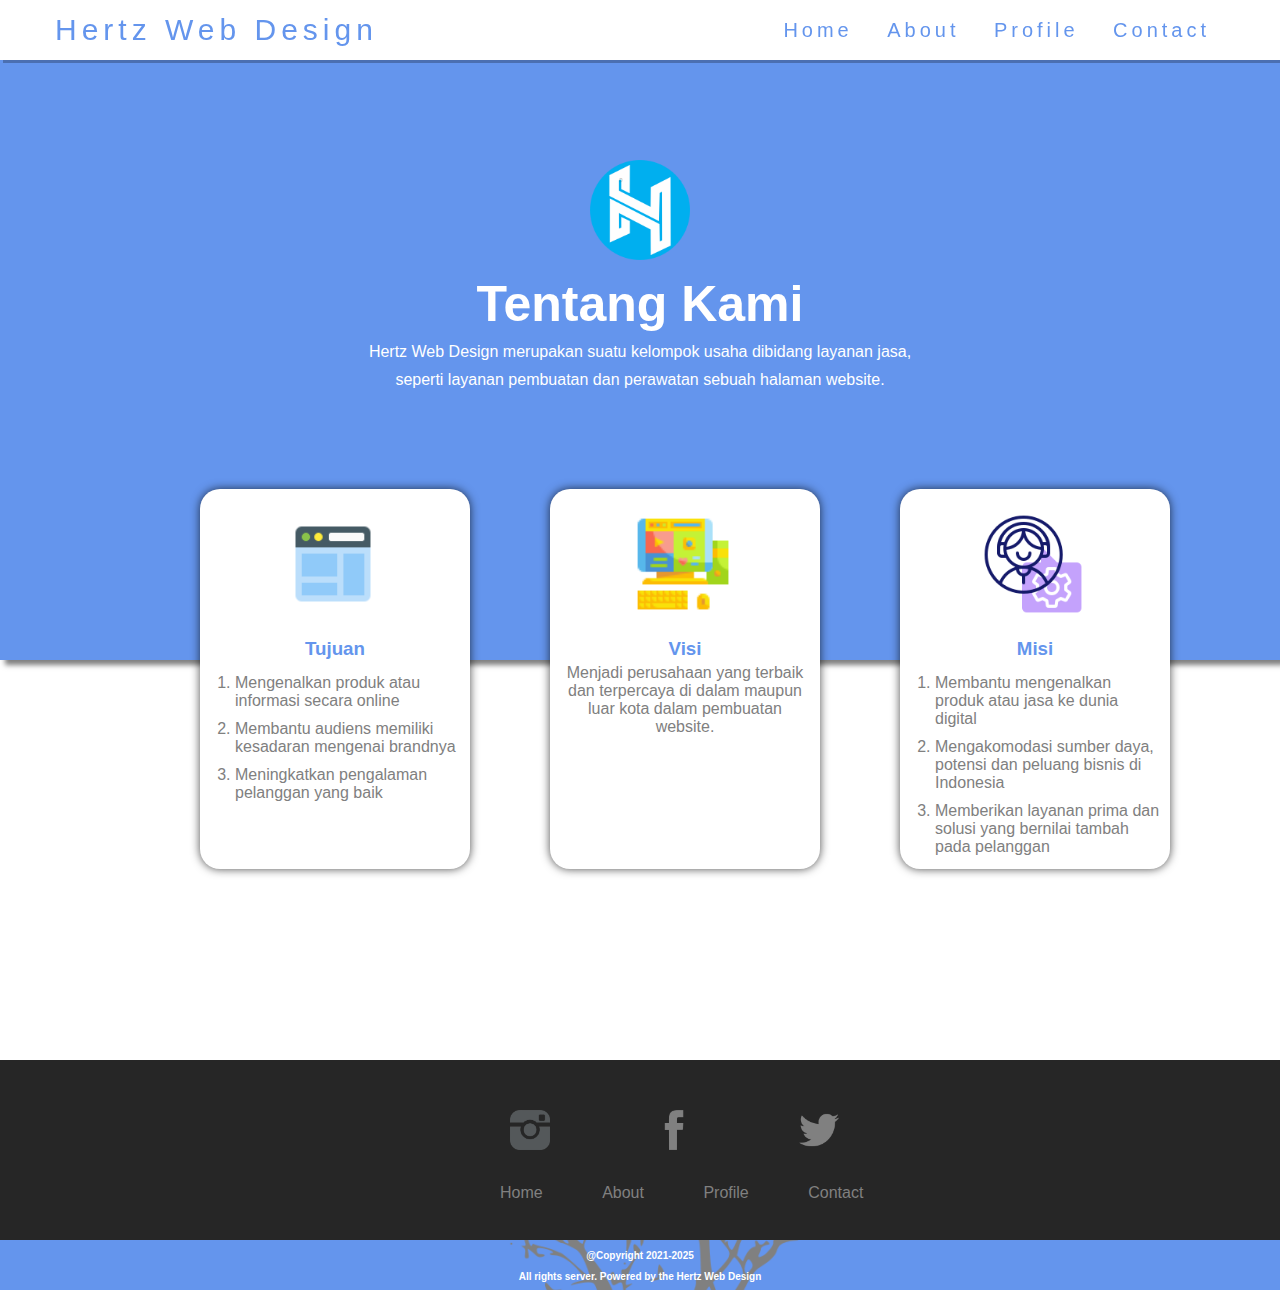
<file: index.html>
<!DOCTYPE html>
<html>
<head>
	<title>Hertz Web Design</title>
	<link rel="stylesheet" type="text/css" href="style.css">
</head>
<body>
	<header>
		<div class="bg">
			<div class="wrapper">
				<div class="brand">
					<a href="https://itshertzz.github.io/hwdhp.github.io/">Hertz Web Design</a>
				</div>
				<nav>
					<a href="https://itshertzz.github.io/hwdhp.github.io/">Home</a>
					<a href="https://itshertzz.github.io/hwdap.github.io/">About</a>
					<a href="https://itshertzz.github.io/hwdpp.github.io/">Profile</a>
					<a href="https://itshertzz.github.io/hwdcp.github.io/">Contact</a>
				</nav>
			</div>
		</div>
	</header>
		<div class="container">
			<div class="banner">
				<img src="Icon/Logo Usaha doang.png">
				<h1>Tentang Kami</h1>
				<p>Hertz Web Design merupakan suatu kelompok usaha dibidang layanan jasa,</p>
				<p>seperti layanan pembuatan dan perawatan sebuah halaman website.</p>
			</div>
			<div class="box1">
				<b><h3>Visi</h3></b>
				<p>Menjadi perusahaan yang terbaik dan terpercaya di dalam maupun luar kota dalam pembuatan website.
				</p>
			</div>
			<div class="box2">
				<b><h3>Misi</h3></b>
				<ol>
					<li>Membantu mengenalkan produk atau jasa ke dunia digital</li>
					<li> Mengakomodasi sumber daya, potensi dan peluang bisnis di Indonesia</li>
					<li>Memberikan layanan prima dan solusi yang bernilai tambah pada pelanggan</li>
				</ol>
			</div>
			<div class="box3">
				<b><h3>Tujuan</h3></b>
				<ol>
					<li>Mengenalkan produk atau informasi secara online</li>
					<li>Membantu audiens memiliki kesadaran mengenai brandnya</li>
					<li>Meningkatkan pengalaman pelanggan yang baik</li>
				</ol>
			</div>
		</div>
		<div class="footer">
			<div class="logo-medsos">
				<ul>
					<li><a href="https://www.instagram.com/m.aldy_07/"><img src="Icon/instagram.png"></a></li>
					<li><a href="https://www.facebook.com/people/Aldy-Saputra/100029342820838/"><img src="Icon/facebook.png"></a></li>
					<li><a href="https://www.twitter.com"><img src="Icon/twitter.png"></a></li>
				</ul>
			</div>
			<div class="lmedsos">
				<ul>
					<li><a href="https://itshertzz.github.io/hwdhp.github.io/">Home</a></li>
					<li><a href="https://itshertzz.github.io/hwdap.github.io/">About</a></li>
					<li><a href="https://itshertzz.github.io/hwdpp.github.io/">Profile</a></li>
					<li><a href="https://itshertzz.github.io/hwdcp.github.io/">Contact</a></li>
				</ul>
			</div>
		</div>
		<div class="cr">
			<b><p>@Copyright 2021-2025</p>
			<p>All rights server. Powered by the Hertz Web Design</p></b>
		</div>
</body>
</body>
</html>
</html>
</file>
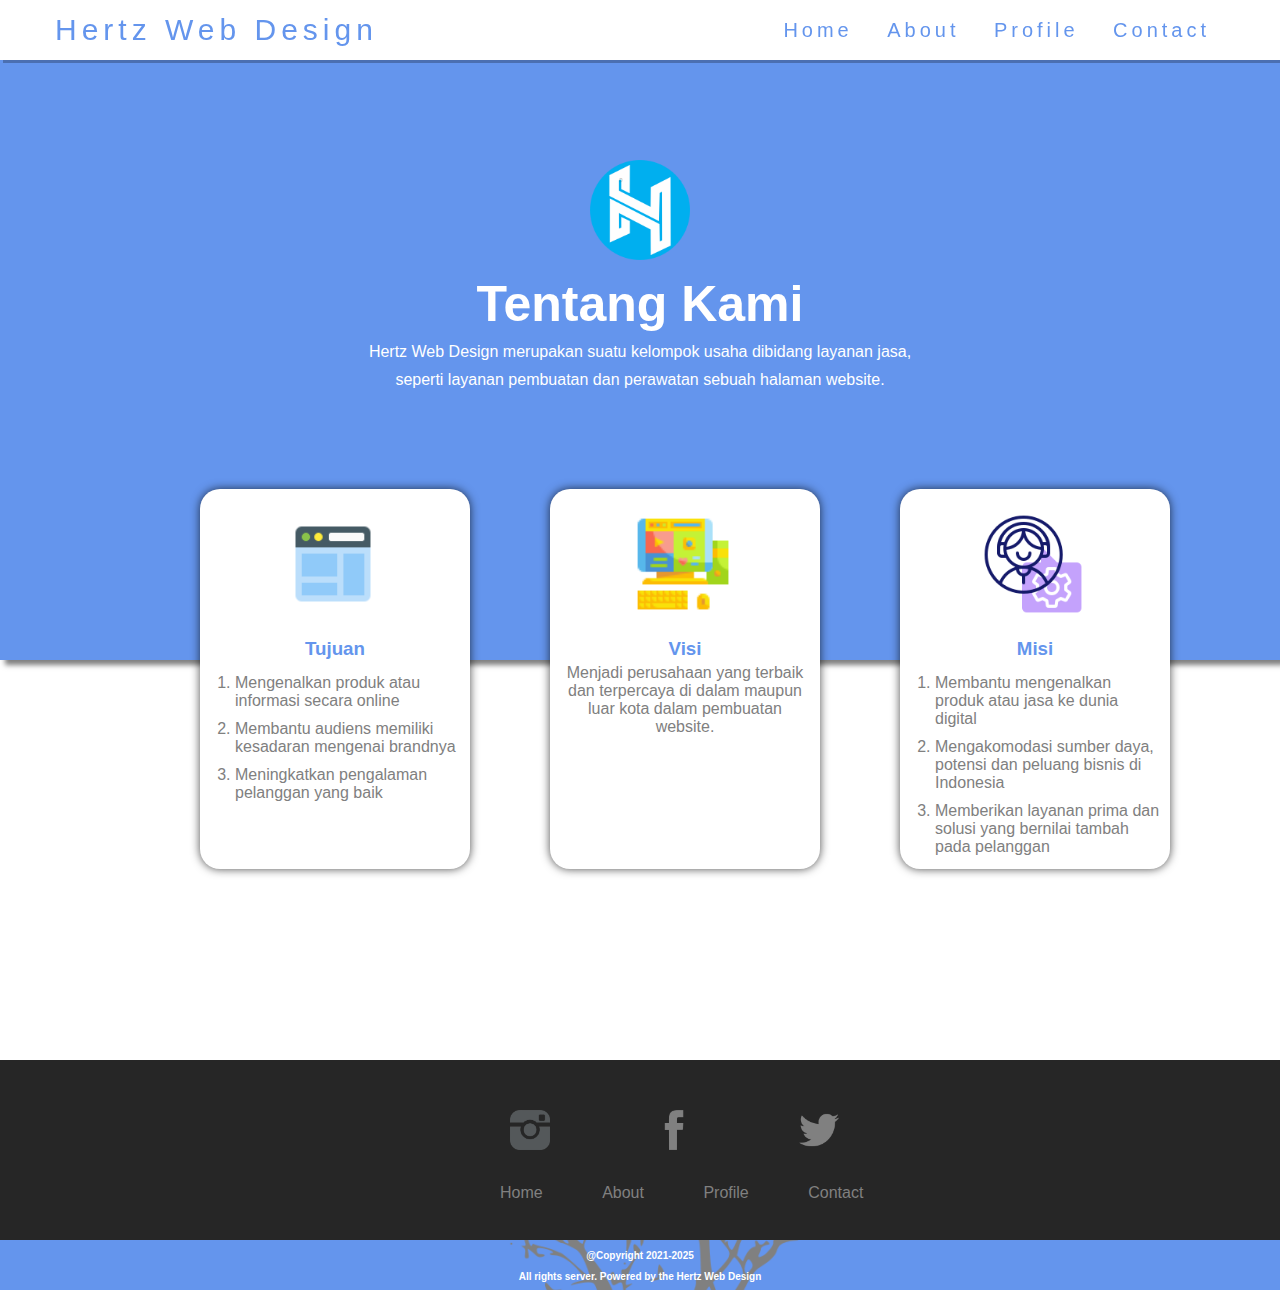
<file: Aboutpage.html>
<!DOCTYPE html>
<html>
<head>
	<title>Hertz Web Design</title>
	<link rel="stylesheet" type="text/css" href="Aboutpage.css">
</head>
<body>
	<header>
		<div class="bg">
			<div class="wrapper">
				<div class="brand">
					<a href="../Home/Homepage.html">Hertz Web Design</a>
				</div>
				<nav>
					<a href="../Home/Homepage.html">Home</a>
					<a href="../About/Aboutpage.html">About</a>
					<a href="../Profile/Profilepage.html">Profile</a>
					<a href="../Contact/Contactpage.html">Contact</a>
				</nav>
			</div>
		</div>
	</header>
		<div class="container">
			<div class="banner">
				<img src="../Icon/Logo Usaha doang.png">
				<h1>Tentang Kami</h1>
				<p>Hertz Web Design merupakan suatu kelompok usaha dibidang layanan jasa,</p>
				<p>seperti layanan pembuatan dan perawatan sebuah halaman website.</p>
			</div>
			<div class="box1">
				<b><h3>Visi</h3></b>
				<p>Menjadi perusahaan yang terbaik dan terpercaya di dalam maupun luar kota dalam pembuatan website.
				</p>
			</div>
			<div class="box2">
				<b><h3>Misi</h3></b>
				<ol>
					<li>Membantu mengenalkan produk atau jasa ke dunia digital</li>
					<li> Mengakomodasi sumber daya, potensi dan peluang bisnis di Indonesia</li>
					<li>Memberikan layanan prima dan solusi yang bernilai tambah pada pelanggan</li>
				</ol>
			</div>
			<div class="box3">
				<b><h3>Tujuan</h3></b>
				<ol>
					<li>Mengenalkan produk atau informasi secara online</li>
					<li>Membantu audiens memiliki kesadaran mengenai brandnya</li>
					<li>Meningkatkan pengalaman pelanggan yang baik</li>
				</ol>
			</div>
		</div>
		<div class="footer">
			<div class="logo-medsos">
				<ul>
					<li><a href="https://www.instagram.com/m.aldy_07/?hl=id"><img src="../Icon/instagram.png"></a></li>
					<li><a href="https://www.facebook.com/people/Aldy-Saputra/100029342820838/"><img src="../Icon/facebook.png"></a></li>
					<li><a href="https://www.twitter.com"><img src="../Icon/twitter.png"></a></li>
				</ul>
			</div>
			<div class="lmedsos">
				<ul>
					<li><a href="../Home/Homepage.html">Home</a></li>
					<li><a href="../About/Aboutpage.html">About</a></li>
					<li><a href="../Profile/Profilepage.html">Profile</a></li>
					<li><a href="../Contact/Contactpage.html">Contact</a></li>
				</ul>
			</div>
		</div>
		<div class="cr">
			<b><p>@Copyright 2021-2025</p>
			<p>All rights server. Powered by the Hertz Web Design</p></b>
		</div>
</body>
</body>
</html>
</html>
</file>
<file: style.css>
*{
	padding: 0;
	margin: 0;
}

.wrapper {
	width: 1170px;
	margin: 0 auto;
}

header{
	height: 60px;
}

.bg {
	box-shadow: 3px 3px rgba(0,0,0,.25);
	height: 60px;
	background: white;
	width: 100%;
	z-index: 10;
	position: fixed;
}

.brand {
	width: 30%;
	float: left;
	line-height: 60px;
}

.brand a {
	text-decoration: none;
	font-size: 30px;
	font-family: sans-serif;
	color: #6495ED;
	letter-spacing: 5px;
}

nav {
	float: right;
	line-height: 60px;
}

nav a {
	text-decoration: none;
	font-family: sans-serif;
	letter-spacing: 4px;
	font-size: 20px;
	margin: 0 15px;
	color: #6495ED;
}

body{
	font-family: sans-serif;
}

.container{
	background-color: #6495ED;
	height: 600px;
	box-shadow: 5px 5px 5px rgba(0,0,0,.50)
}

.banner img{
	height: 100px;
	width: 100px;
	display: block;
	margin-left: auto;
	margin-right: auto;
	padding-top: 100px;
}

.banner h1{
	color: white;
	text-align: center;
	font-size: 50px;
	padding-top: 15px;
}

.banner p{
	text-align: center;
	color: white;
	padding-top: 10px;
}

.box1 {
	width: 270px;
	height: 380px;
	background-image: url(Icon/komputer.png);
	background-size: 100px;
	background-repeat: no-repeat;
	background-position: 83px 25px;
	position: relative;
	top: 100px;
	left: 550px;
	background-color: white;
	box-shadow: 0px 0px 10px rgba(0,0,0,.70);
	border-radius: 20px;
}

.box1 h3{
	color: #6495ED;
	text-align: center;
	line-height: 320px;
}

.box1 p{
	margin: 0px 10px 0px 10px;
	color: grey;
	text-align: center;
	position: relative;
	bottom: 145px;
}

.box2 {
	width: 270px;
	height: 380px;
	background-image: url(Icon/tech.png);
	background-size: 100px;
	background-repeat: no-repeat;
	background-position: 83px 25px;
	background-color: white;
	position: relative;
	left: 900px;
	bottom: 280px;
	box-shadow: 0px 0px 10px rgba(0,0,0,.70);
	border-radius: 20px;
}

.box2 h3{
	color: #6495ED;
	text-align: center;
	line-height: 320px;
}

.box2 ol{
	margin-left: 35px;
	margin-right: 10px;
	color: grey;
	position: relative;
	bottom: 145px;
}

.box2 li{
	padding-top: 10px;
}

.box3 {
	width: 270px;
	height: 380px;
	background-image: url(Icon/web.png);
	background-size: 100px;
	background-repeat: no-repeat;
	background-position: 83px 25px;
	background-color: white;
	position: relative;
	bottom: 660px;
	left: 200px;
	box-shadow: 0px 0px 10px rgba(0,0,0,.70);
	border-radius: 20px;
}

.box3 h3{
	color: #6495ED;
	text-align: center;
	line-height: 320px;
}

.box3 ol{
	margin-left: 35px;
	color: grey;
	position: relative;
	bottom: 145px;
}

.box3 li{
	padding-top: 10px;
}

.footer{
	height: 180px;
	background-color: #262626;
	position: relative;
	top: 400px;
}

.logo-medsos img{
	height: 40px;
	width: 40px;
	position: relative;
	top: 50px;
	left: 410px;
}

.logo-medsos ul li{
	display: inline-block;
	margin-left: 100px;
}

.lmedsos ul li{
	display: inline-block;
	margin-left: 55px;
}
.lmedsos a{
	text-decoration: none;
	color: grey;
	position: relative;
	top: 80px;
	left: 445px;
}

.cr{
	height: 50px;
	background-image: url(Icon/tree.png);
	background-position: center;
	background-repeat: no-repeat;
	position: relative;
	top: 400px;
	background-color: #6495ED;
}

.cr p{
	color: white;
	text-align: center;
	font-size: 10px;
	padding-top: 10px;
}

/* Dekorasi (hover) */

.brand a:hover{
	color: skyblue;
	position: relative;
	top: 2px;
	right: 2px;
}

nav a:hover{
	color: skyblue;
	position: relative;
	top: 2px;
	right: 2px;
}

.box1:hover{
	position: relative;
	top: 85px;
}

.box2:hover{
	position: relative;
	bottom: 295px;
}

.box3:hover{
	position: relative;
	bottom: 675px;
}

.logo-medsos img:hover{
	position: relative;
	top: 45px;
	left: 415px;
}

.lmedsos a:hover{
	color: white;
}
</file>
<file: Aboutpage.css>
*{
	padding: 0;
	margin: 0;
}

.wrapper {
	width: 1170px;
	margin: 0 auto;
}

header{
	height: 60px;
}

.bg {
	box-shadow: 3px 3px rgba(0,0,0,.25);
	height: 60px;
	background: white;
	width: 100%;
	z-index: 10;
	position: fixed;
}

.brand {
	width: 30%;
	float: left;
	line-height: 60px;
}

.brand a {
	text-decoration: none;
	font-size: 30px;
	font-family: sans-serif;
	color: #6495ED;
	letter-spacing: 5px;
}

nav {
	float: right;
	line-height: 60px;
}

nav a {
	text-decoration: none;
	font-family: sans-serif;
	letter-spacing: 4px;
	font-size: 20px;
	margin: 0 15px;
	color: #6495ED;
}

body{
	font-family: sans-serif;
}

.container{
	background-color: #6495ED;
	height: 600px;
	box-shadow: 5px 5px 5px rgba(0,0,0,.50)
}

.banner img{
	height: 100px;
	width: 100px;
	display: block;
	margin-left: auto;
	margin-right: auto;
	padding-top: 100px;
}

.banner h1{
	color: white;
	text-align: center;
	font-size: 50px;
	padding-top: 15px;
}

.banner p{
	text-align: center;
	color: white;
	padding-top: 10px;
}

.box1 {
	width: 270px;
	height: 380px;
	background-image: url(../Icon/komputer.png);
	background-size: 100px;
	background-repeat: no-repeat;
	background-position: 83px 25px;
	position: relative;
	top: 100px;
	left: 550px;
	background-color: white;
	box-shadow: 0px 0px 10px rgba(0,0,0,.70);
	border-radius: 20px;
}

.box1 h3{
	color: #6495ED;
	text-align: center;
	line-height: 320px;
}

.box1 p{
	margin: 0px 10px 0px 10px;
	color: grey;
	text-align: center;
	position: relative;
	bottom: 145px;
}

.box2 {
	width: 270px;
	height: 380px;
	background-image: url(../Icon/tech.png);
	background-size: 100px;
	background-repeat: no-repeat;
	background-position: 83px 25px;
	background-color: white;
	position: relative;
	left: 900px;
	bottom: 280px;
	box-shadow: 0px 0px 10px rgba(0,0,0,.70);
	border-radius: 20px;
}

.box2 h3{
	color: #6495ED;
	text-align: center;
	line-height: 320px;
}

.box2 ol{
	margin-left: 35px;
	margin-right: 10px;
	color: grey;
	position: relative;
	bottom: 145px;
}

.box2 li{
	padding-top: 10px;
}

.box3 {
	width: 270px;
	height: 380px;
	background-image: url(../Icon/web.png);
	background-size: 100px;
	background-repeat: no-repeat;
	background-position: 83px 25px;
	background-color: white;
	position: relative;
	bottom: 660px;
	left: 200px;
	box-shadow: 0px 0px 10px rgba(0,0,0,.70);
	border-radius: 20px;
}

.box3 h3{
	color: #6495ED;
	text-align: center;
	line-height: 320px;
}

.box3 ol{
	margin-left: 35px;
	color: grey;
	position: relative;
	bottom: 145px;
}

.box3 li{
	padding-top: 10px;
}

.footer{
	height: 180px;
	background-color: #262626;
	position: relative;
	top: 400px;
}

.logo-medsos img{
	height: 40px;
	width: 40px;
	position: relative;
	top: 50px;
	left: 410px;
}

.logo-medsos ul li{
	display: inline-block;
	margin-left: 100px;
}

.lmedsos ul li{
	display: inline-block;
	margin-left: 55px;
}
.lmedsos a{
	text-decoration: none;
	color: grey;
	position: relative;
	top: 80px;
	left: 445px;
}

.cr{
	height: 50px;
	background-image: url(../Icon/tree.png);
	background-position: center;
	background-repeat: no-repeat;
	position: relative;
	top: 400px;
	background-color: #6495ED;
}

.cr p{
	color: white;
	text-align: center;
	font-size: 10px;
	padding-top: 10px;
}

/* Dekorasi (hover) */

.brand a:hover{
	color: skyblue;
	position: relative;
	top: 2px;
	right: 2px;
}

nav a:hover{
	color: skyblue;
	position: relative;
	top: 2px;
	right: 2px;
}

.box1:hover{
	position: relative;
	top: 85px;
}

.box2:hover{
	position: relative;
	bottom: 295px;
}

.box3:hover{
	position: relative;
	bottom: 675px;
}

.logo-medsos img:hover{
	position: relative;
	top: 45px;
	left: 415px;
}

.lmedsos a:hover{
	color: white;
}
</file>
